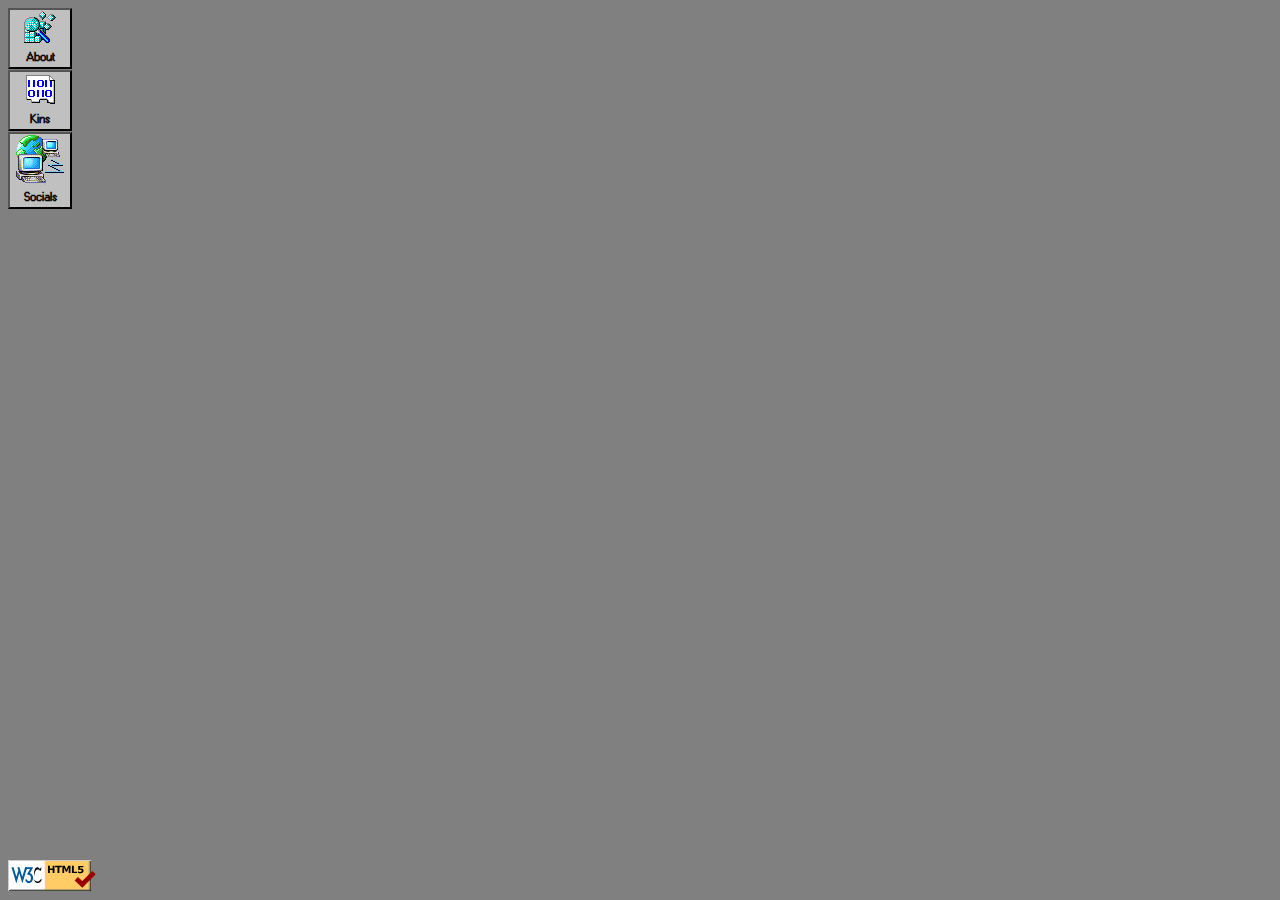
<file: index.html>
<!DOCTYPE html>
<html lang="en">

<head>
    <title>Kay Shinonome's Blog</title>
    <meta charset="UTF-8" />
</head>

<body>
    <nav class="navbar">
        <button class="navbar-button" id="about">
        <img src="/img/scanregw.png" alt="Icon" />
        <b>About</b>
      </button>

        <button class="navbar-button" id="kins">
        <img src="/img/regedit_binary-0.png" alt="Icon" />
        <b>Kins</b>
      </button>

        <button class="navbar-button" id="contacts">
        <img src="/img/network_internet_pcs_installer-4.png" alt="Icon" />
        <b>Socials</b>
      </button>
    </nav>

    <iframe src="about:blank" class="info-box"> </iframe>

    <div class="badge-footer">
        <a href="https://html5.validator.nu/?doc=https%3A%2F%2Fkayshinonome.github.io">
            <img src="/img/html5-validator-badge.svg" alt="HTML5 Valid" />
        </a>
    </div>

    <link rel="stylesheet" type="text/css" href="css/main.css" />
    <script src="/js/index.js"></script>
</body>

</html>
</file>
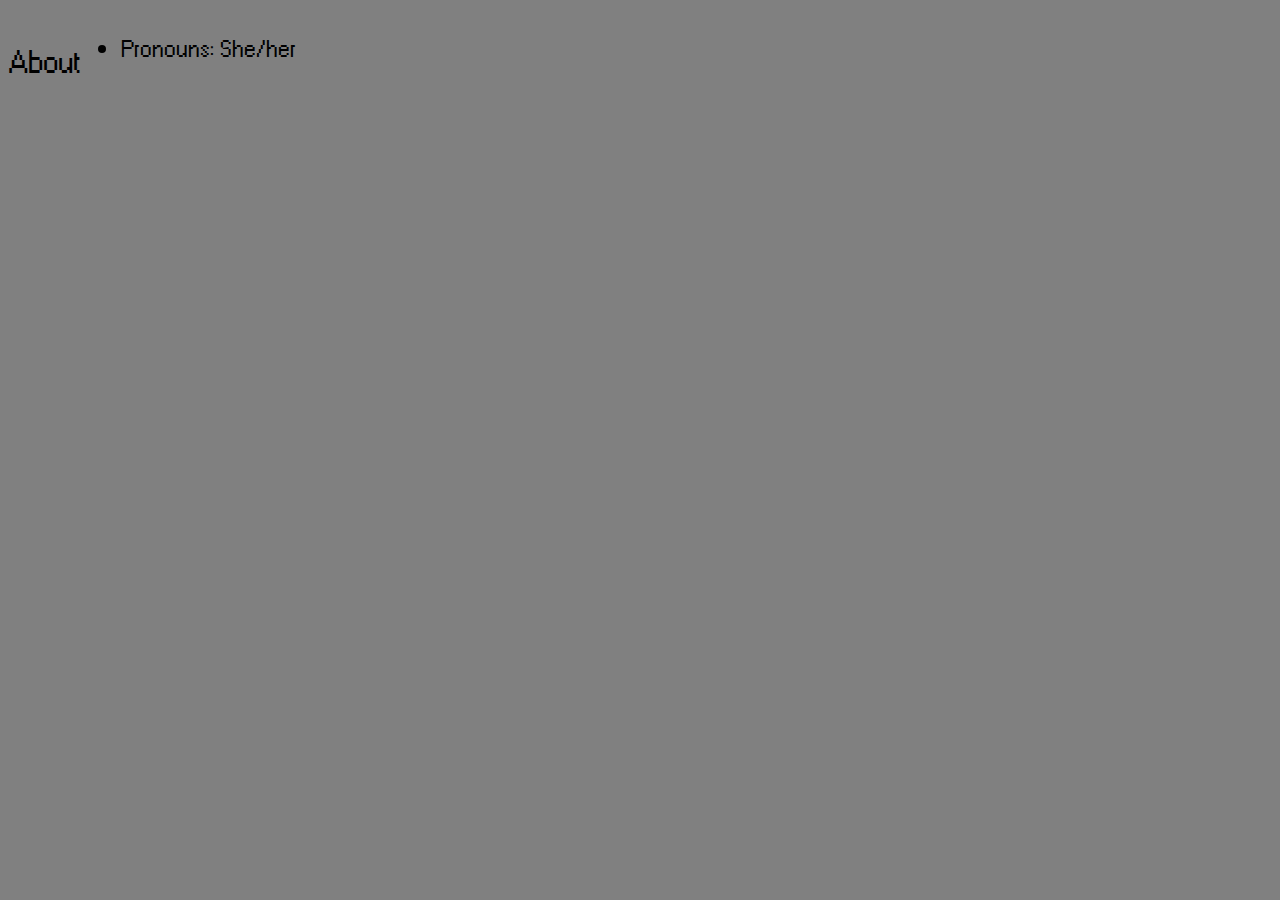
<file: html/about.html>
<!DOCTYPE html>
<html lang="en">
  <head>
    <title>Kay Shinonome's Blog: About</title>
    <meta charset="UTF-8" />
  </head>

  <body>
    <p class="big-text">About</p>
    <ul>
      <li>Pronouns: She/her</li>
    </ul>
    <link rel="stylesheet" type="text/css" href="/css/main.css" />
  </body>
</html>
</file>
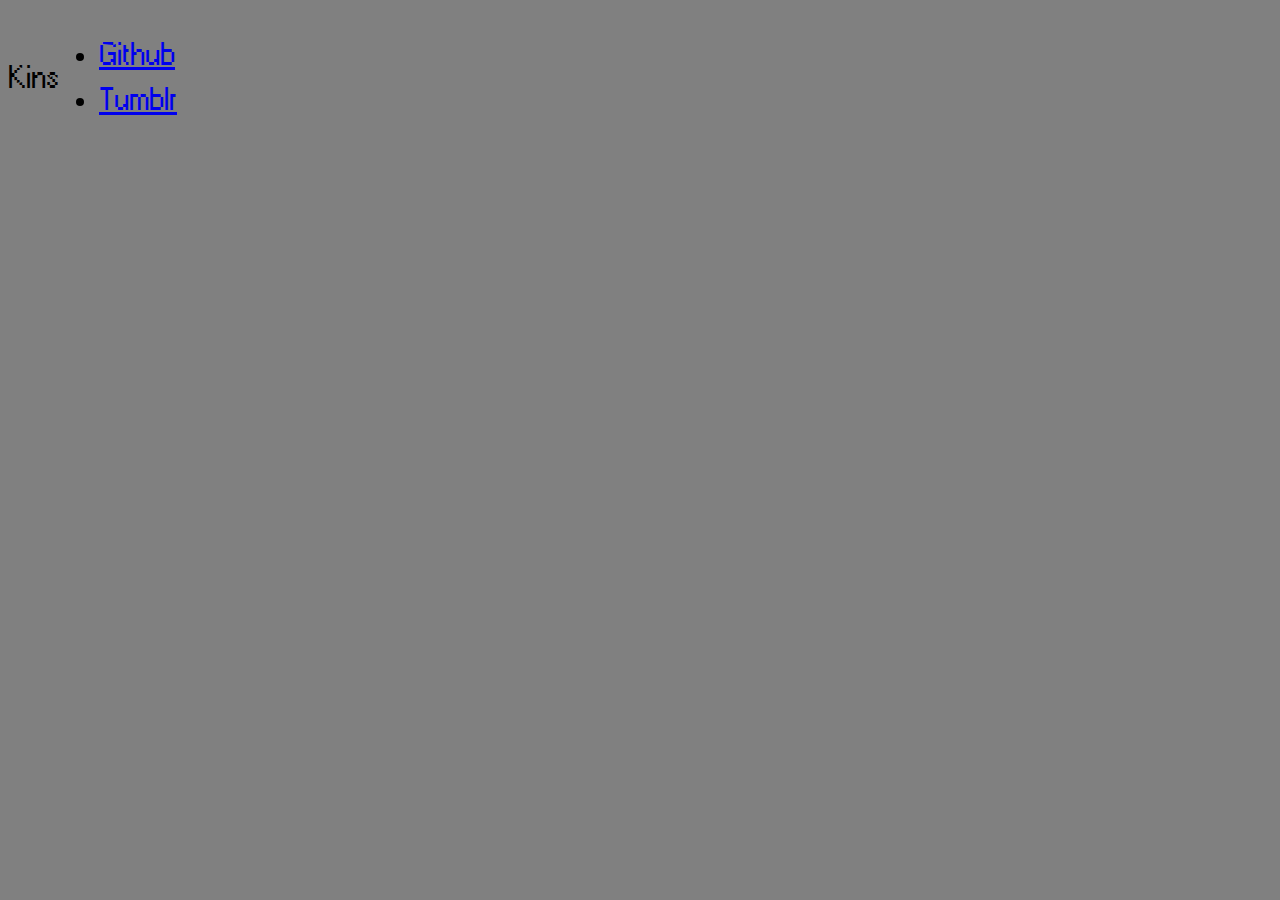
<file: html/contacts.html>
<!DOCTYPE html>
<html lang="en">

<head>
    <title>Kay Shinonome's Blog: Contacts</title>
    <meta charset="UTF-8" />
</head>

<body>
    <p class="big-text">Kins</p>
    <ul>
        <li>
            <a class="big-text" href="https://github.com/kayshinonome" target="_blank">
                Github
            </a>
        </li>
        <li>
            <a class="big-text" href="https://kayshinonome.tumblr.com/" target="_blank">
                Tumblr
            </a>
        </li>
    </ul>
    <link rel="stylesheet" type="text/css" href="/css/main.css" />
</body>

</html>
</file>
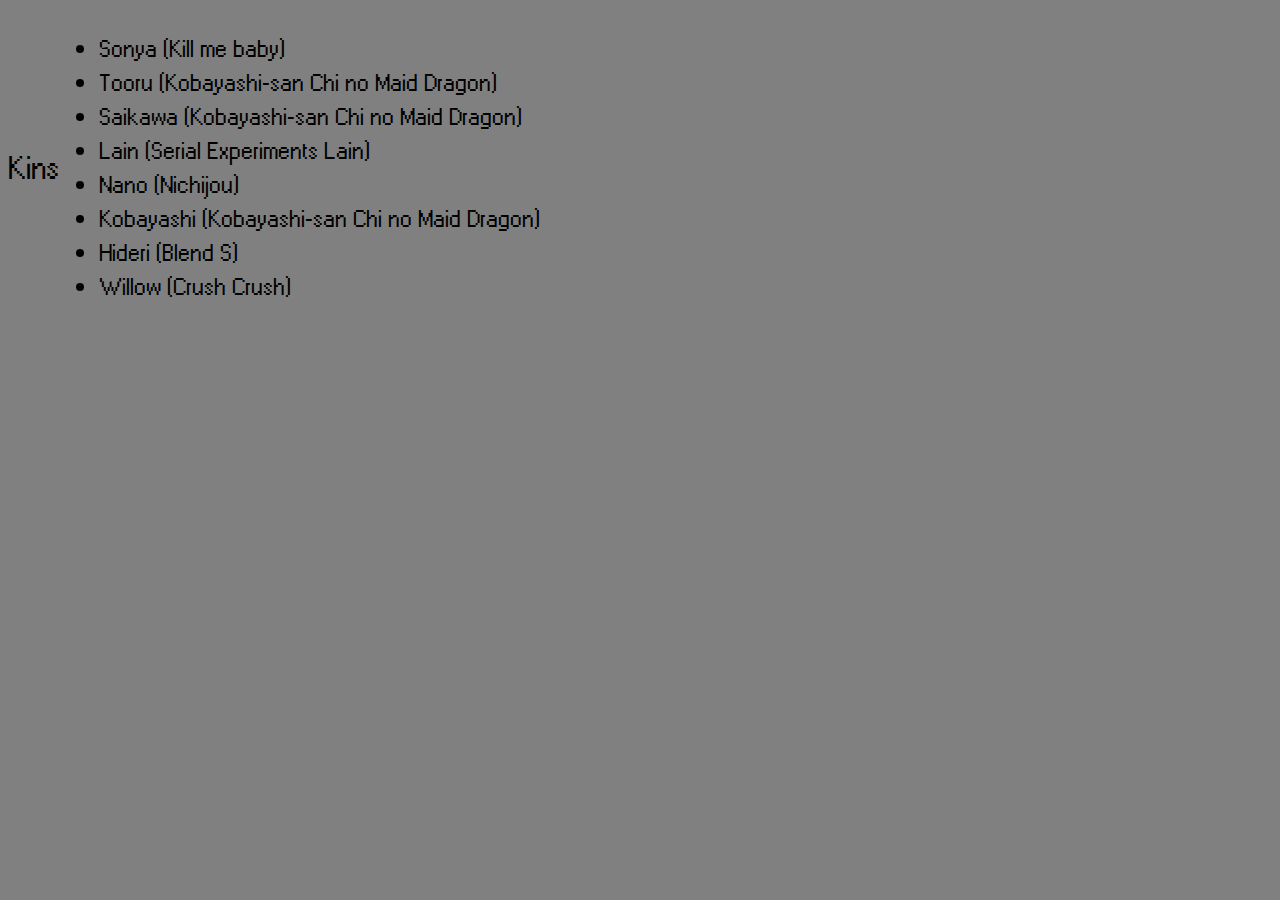
<file: html/kins.html>
<!DOCTYPE html>
<html lang="en">

<head>
    <title>Kay Shinonome's Blog: Kins</title>
    <meta charset="UTF-8" />
</head>

<body>
    <p class="big-text">Kins</p>
    <ul>
        <li>Sonya (Kill me baby)</li>
        <li>Tooru (Kobayashi-san Chi no Maid Dragon)</li>
        <li>Saikawa (Kobayashi-san Chi no Maid Dragon)</li>
        <li>Lain (Serial Experiments Lain)</li>
        <li>Nano (Nichijou)</li>
        <li>Kobayashi (Kobayashi-san Chi no Maid Dragon)</li>
        <li>Hideri (Blend S)</li>
        <li>Willow (Crush Crush)</li>
    </ul>
    <link rel="stylesheet" type="text/css" href="/css/main.css" />
</body>

</html>
</file>
<file: css/main.css>
@font-face {
    font-family: WindowsRegular;
    src: url("/fonts/Windows Regular.ttf");
}


/* Add Animation */

@keyframes animate-top {
    from {
        top: -300px;
        opacity: 0;
    }
    to {
        top: 0;
        opacity: 1;
    }
}

.navbar {
    flex: 0;
}

.navbar-button {
    font-family: inherit;
    background-color: #c0c0c0;
    flex: 0;
}

.badge-footer {
    bottom: 0%;
    position: fixed;
}

body {
    font-family: WindowsRegular;
    font-size: x-large;
    display: flex;
    flex-direction: row;
    background-color: #808080;
    min-height: 90%;
}

img {
    pointer-events: none;
    image-rendering: pixelated;
    image-rendering: -moz-crisp-edges;
    image-rendering: crisp-edges;
}

.info-box {
    min-height: 90vh;
    width: 100%;
    border: none;
}

.big-text {
    align-self: center;
    font-size: xx-large;
}

.myname {
    text-align: center;
}
</file>
